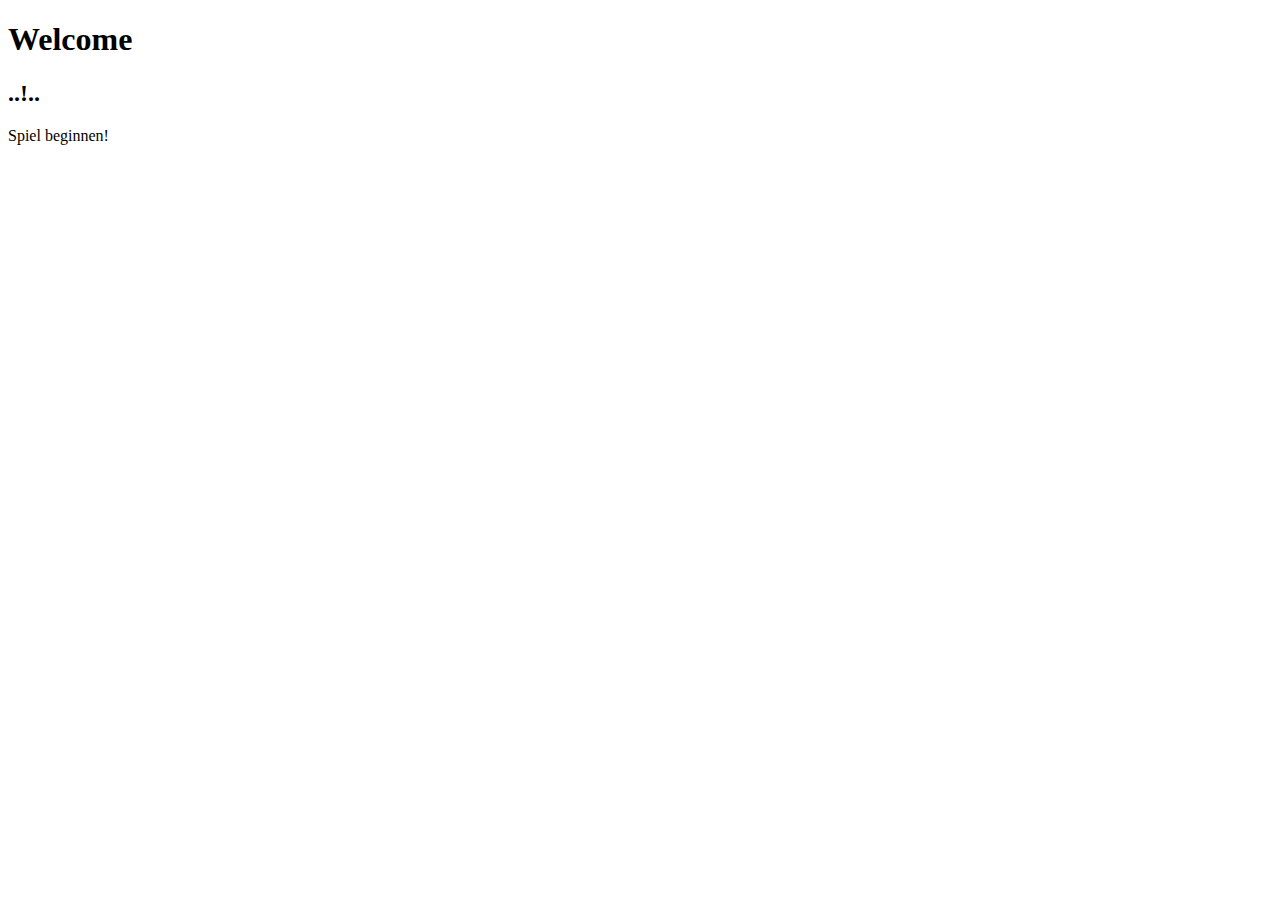
<file: src/main/resources/templates/index.html>
<!DOCTYPE HTML>
<html xmlns:th="http://www.thymeleaf.org">
<head>
    <meta charset="UTF-8" />
    <title>Welcome</title>
    <link th:href="@{/styles/main.css}" rel="stylesheet" />
</head>
<body>
<h1>Welcome</h1>
<h2 th:utext="${message}">..!..</h2>

<a th:href="@{/schiffeEintragen}">Spiel beginnen!</a>

</body>

</html>
</file>
